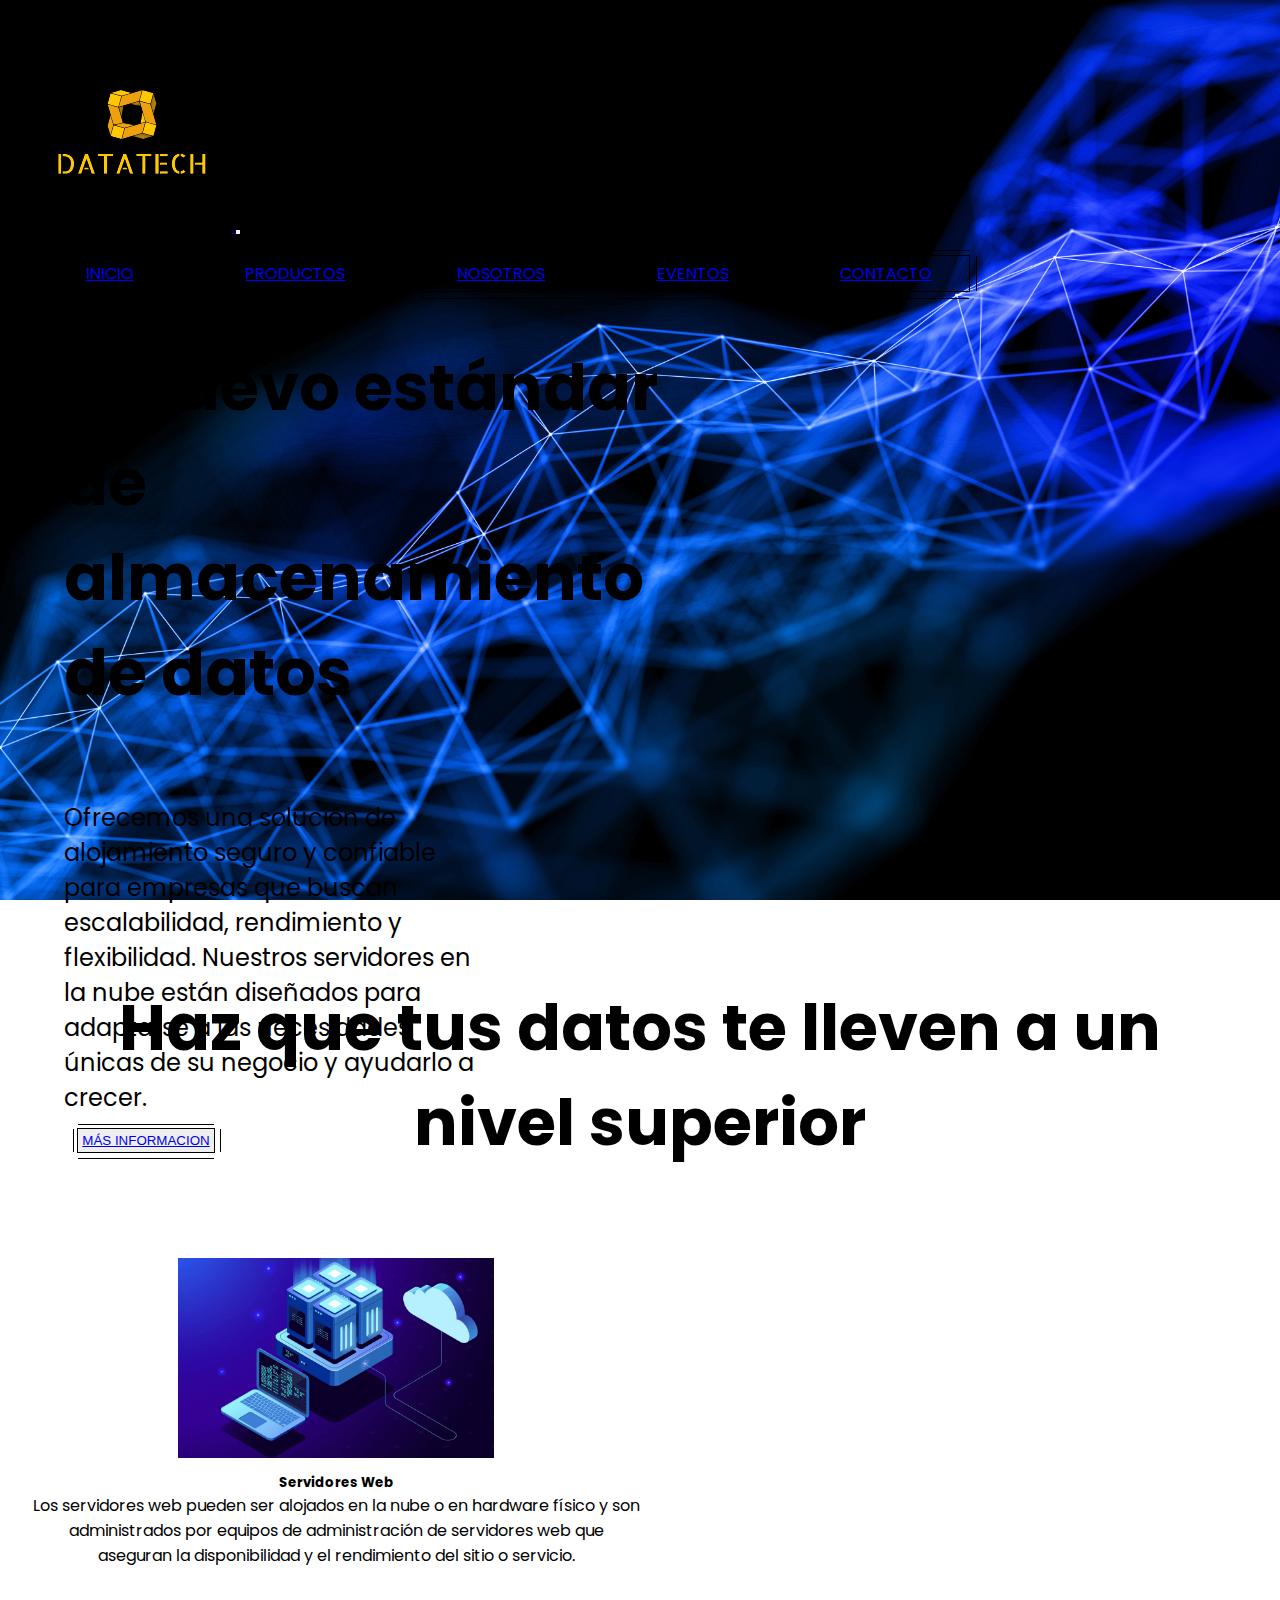
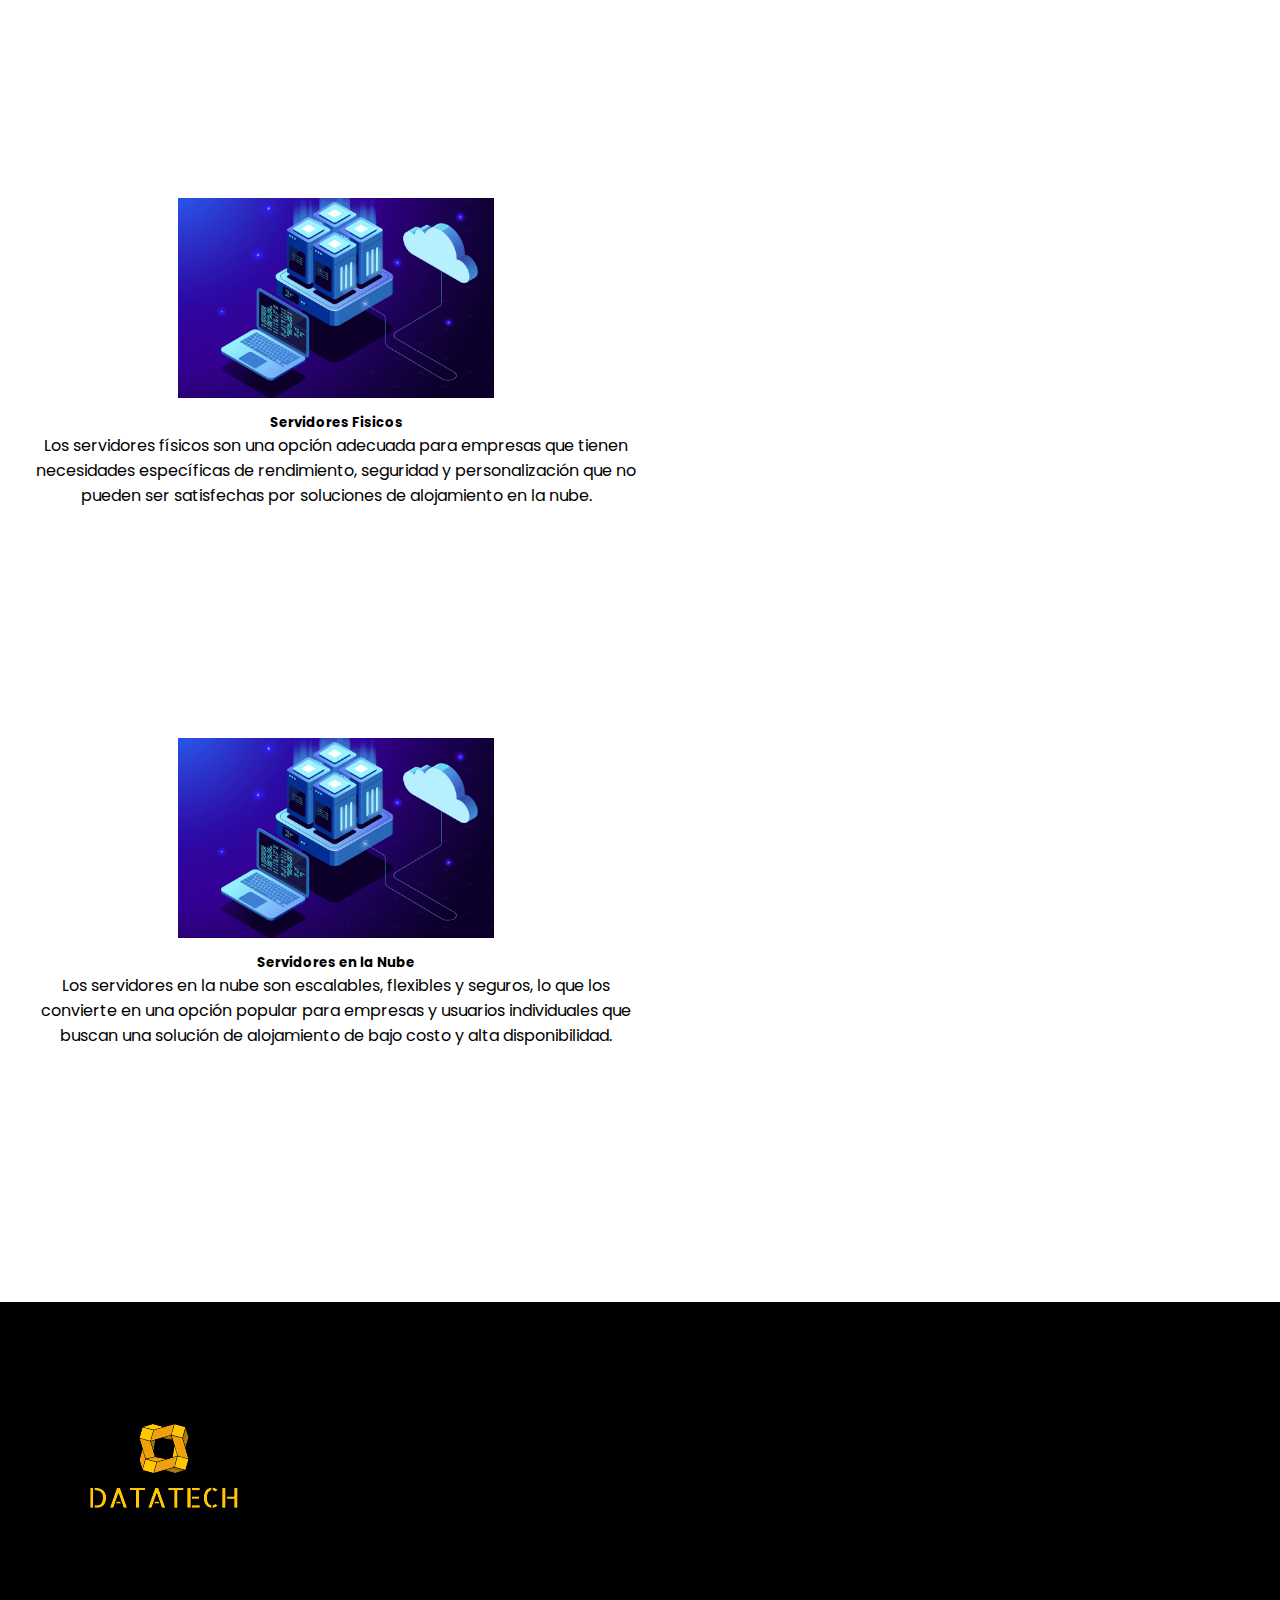
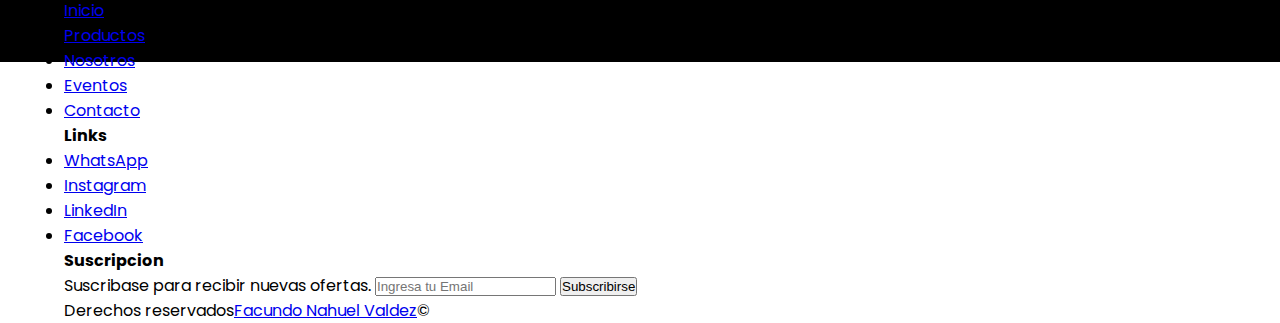
<file: index.html>
<!doctype html>
<html lang="es">
  <head>
    <!-- Required meta tags -->
    <meta charset="utf-8">
    <meta name="viewport" content="width=device-width, initial-scale=1">
    <!-- Fonts Google -->
    <link rel="preconnect" href="https://fonts.googleapis.com">
    <link rel="preconnect" href="https://fonts.gstatic.com" crossorigin>
    <link href="https://fonts.googleapis.com/css2?family=Poppins:wght@300&family=Roboto:wght@100&display=swap" rel="stylesheet">

    <!-- Bootstrap CSS -->
    <link href="https://cdn.jsdelivr.net/npm/bootstrap@5.0.2/dist/css/bootstrap.min.css" rel="stylesheet" integrity="sha384-EVSTQN3/azprG1Anm3QDgpJLIm9Nao0Yz1ztcQTwFspd3yD65VohhpuuCOmLASjC" crossorigin="anonymous">
    <link rel="stylesheet" href="https://cdn.jsdelivr.net/npm/bootstrap-icons@1.10.4/font/bootstrap-icons.css">
    <!-- Syle CSS -->
    <link rel="stylesheet" href="./css/style.css">
    <title>DATATECH</title>
  </head>
  <body>
    <header class="header">
      <nav class="navbar navbar-expand-lg navbar-light bg-transparent">
        <div class="container-fluid">
          <a class="navbar-brand" href="#">
            <img src="./assets/img/logo-removebg-preview.png" alt="LOGO">
          </a>
          <button class="navbar-toggler bg-white" type="button" data-bs-toggle="collapse" data-bs-target="#navbarNav" aria-controls="navbarNav" aria-expanded="false" aria-label="Toggle navigation">
            <span class="navbar-toggler-icon"></span>
          </button>
          <div class="container-fluid">
            <div class="collapse navbar-collapse smnavbar" id="navbarNav">
            <ul class="navbar-nav w-100 justify-content-end">
              <li class="nav-item button">
                <a class="nav-link text-white navItem" href="#">Inicio</a>
              </li>
              <li class="nav-item button">
                <a class="nav-link text-white navItem" href="./pages/productos.html">Productos</a>
              </li>
              <li class="nav-item button">
                <a class="nav-link text-white navItem" href="./pages/mas_informacion.html">Nosotros</a>
              </li>
              <li class="nav-item button">
                <a class="nav-link text-white navItem" href="./pages/eventos.html">Eventos</a>
              </li>
              <li class="nav-item button">
                <a class="nav-link text-white navItem" href="./pages/contacto.html">Contacto</a>
              </li>
            </ul>
          </div>
        </div>
      </nav>
      <section id="sectionHeader" class=" col-sm-12 ">
        <div class="tituloPrincipal">
          <h1 class="text-white">El nuevo estándar de almacenamiento de datos</h1>
          <p class="text-white">Ofrecemos una solución de alojamiento seguro y confiable para empresas que buscan escalabilidad, rendimiento y flexibilidad. Nuestros servidores en la nube están diseñados para adaptarse a las necesidades únicas de su negocio y ayudarlo a crecer.</p>
          <button type="button" class="btn btn-outline-light button"><a href="./pages/contacto.html">Más informacion</a></button>
        </div>
      </section>
    </header>
    <main>
      <section class="sectionCards">
        <div>
          <h1 class="text-white"><span>Haz que tus datos</span> te lleven a un nivel superior</h1>
        </div>
        <div class="container-fluid card-group">
          <div class="col-sm-12 col-md-6">
            <div class="card">
              <img src="./assets/img/Servidores-Cloudpng.png" class="card-img-top" alt="...">
              <div class="card-body">
                <h5 class="card-title">Servidores Web</h5>
                <p class="card-text">Los servidores web pueden ser alojados en la nube o en hardware físico y son administrados por equipos de administración de servidores web que aseguran la disponibilidad y el rendimiento del sitio o servicio.</p>
              </div>
            </div>
          </div>
          <div class="col-sm-12 col-md-6">
            <div class="card">
              <img src="./assets/img/Servidores-Cloudpng.png" class="card-img-top" alt="...">
              <div class="card-body">
                <h5 class="card-title">Servidores Fisicos</h5>
                <p class="card-text">Los servidores físicos son una opción adecuada para empresas que tienen necesidades específicas de rendimiento, seguridad y personalización que no pueden ser satisfechas por soluciones de alojamiento en la nube.</p>
              </div>
            </div>
          </div>
          <div class="col-sm-12 col-md-6">
            <div class="card">
              <img src="./assets/img/Servidores-Cloudpng.png" class="card-img-top" alt="...">
              <div class="card-body">
                <h5 class="card-title">Servidores en la Nube</h5>
                <p class="card-text">Los servidores en la nube son escalables, flexibles y seguros, lo que los convierte en una opción popular para empresas y usuarios individuales que buscan una solución de alojamiento de bajo costo y alta disponibilidad.</p>
              </div>
            </div>
          </div>
        </div>
      </section>
    </main>
    <footer id="sectionFooter">
        <div class="container">
          <div class="row">
            <div class="col-xl-3 col-lg-4 col-md-6">
              <div>
                <img src="./assets/img/logo-removebg-preview.png" alt="" class="logoFooter">
              </div>
            </div>
            <div class="col-xl-2 offset-xl-1 col-lg-2 col-md-6">
              <div class="">
                <h4 class="text-white">Secciones</h4>
                <ul class="list-unstyled">
                  <li>
                    <a href="#" class="text-decoration-none">Inicio</a>
                  </li>
                  <li>
                    <a href="./pages/productos.html" class="text-decoration-none">Productos</a>
                  </li>
                  <li>
                    <a href="./pages/mas_informacion.html" class="text-decoration-none">Nosotros</a>
                  </li>
                  <li>
                    <a href="./pages/eventos.html" class="text-decoration-none">Eventos</a>
                  </li>
                  <li>
                    <a href="./pages/contacto.html" class="text-decoration-none">Contacto</a>
                  </li>
                </ul>
              </div>
            </div>
            <div class="col-xl-3 col-lg-3 col-md-6">
              <div>
                <h4 class="text-white">Links</h4>
                <ul class="list-unstyled">
                  <li>
                    <a href="https://www.whatsapp.com/" class="text-decoration-none" target="_blank">WhatsApp</a>
                  </li>
                  <li>
                    <a href="https://www.instagram.com/" class="text-decoration-none" target="_blank">Instagram</a>
                  </li>
                  <li>
                    <a href="https://www.linkedin.com/" class="text-decoration-none" target="_blank">LinkedIn</a>
                  </li>
                  <li>
                    <a href="https://www.facebook.com/" class="text-decoration-none" target="_blank">Facebook</a>
                  </li>
                </ul>
              </div>
            </div>
            <div class="col-xl-3 col-lg-3 col-md-6">
              <div>
                <h4 class="text-white">Suscripcion</h4>
                <div>
                  <label for="Newsletter" class="form-label text-white">Suscribase para recibir nuevas ofertas.</label>
                  <input type="text" class="form-control" Placeholder="Ingresa tu Email">
                  <button class="btn btn-danger mt-3">Subscribirse</button>
                </div>
              </div>
            </div>
          </div>
          <div class="d-flex justify-content-center">
            <div class="copyright">
              <p class="text-white">Derechos reservados<a href="#" target="_blank">Facundo Nahuel Valdez</a>©</p>
            </div>
          </div>
        </div>
    </footer>
    <script src="https://cdn.jsdelivr.net/npm/bootstrap@5.0.2/dist/js/bootstrap.bundle.min.js" integrity="sha384-MrcW6ZMFYlzcLA8Nl+NtUVF0sA7MsXsP1UyJoMp4YLEuNSfAP+JcXn/tWtIaxVXM" crossorigin="anonymous"></script>
  </body>
</html>
</file>
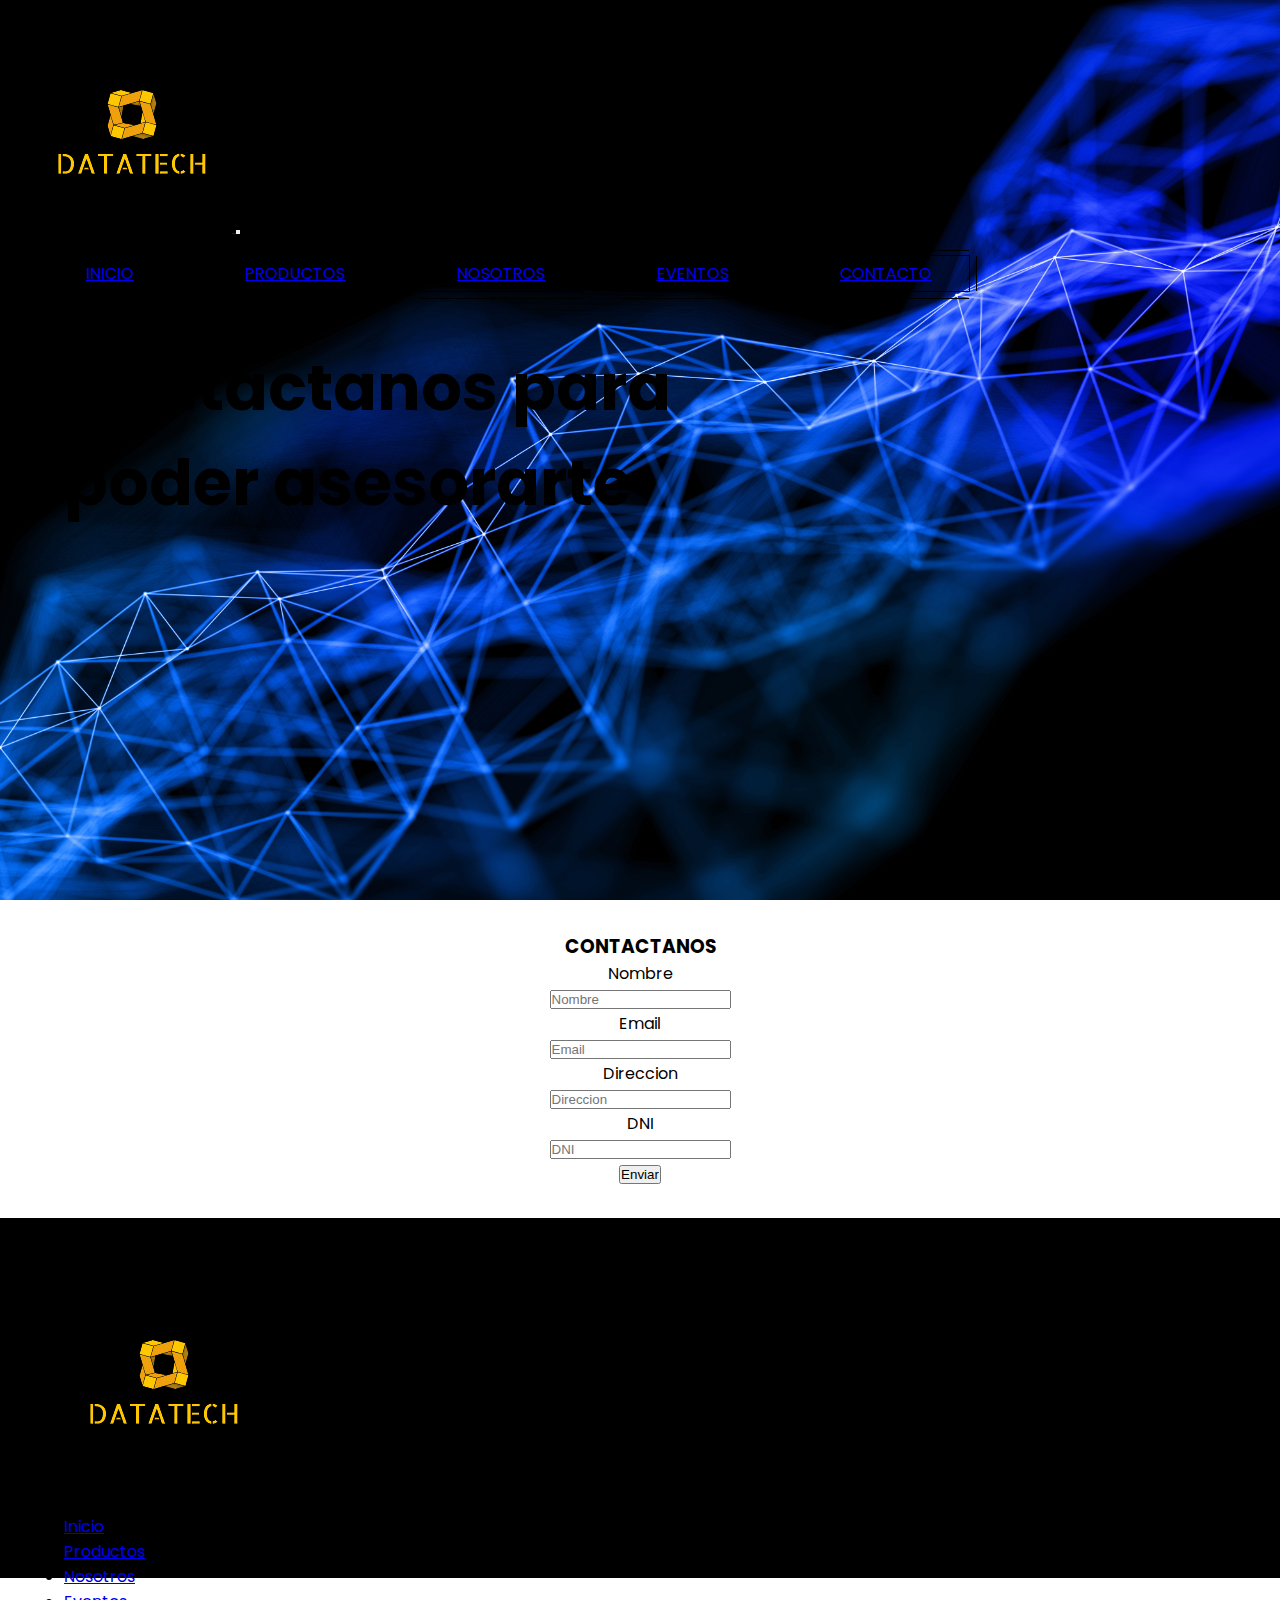
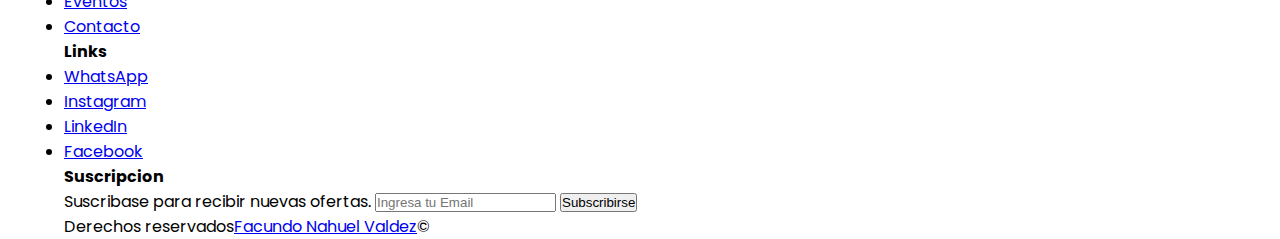
<file: pages/contacto.html>
<!doctype html>
<html lang="es">
  <head>
    <!-- Required meta tags -->
    <meta charset="utf-8">
    <meta name="viewport" content="width=device-width, initial-scale=1">
    <!-- Fonts Google -->
    <link rel="preconnect" href="https://fonts.googleapis.com">
    <link rel="preconnect" href="https://fonts.gstatic.com" crossorigin>
    <link href="https://fonts.googleapis.com/css2?family=Poppins:wght@300&family=Roboto:wght@100&display=swap" rel="stylesheet">

    <!-- Bootstrap CSS -->
    <link href="https://cdn.jsdelivr.net/npm/bootstrap@5.0.2/dist/css/bootstrap.min.css" rel="stylesheet" integrity="sha384-EVSTQN3/azprG1Anm3QDgpJLIm9Nao0Yz1ztcQTwFspd3yD65VohhpuuCOmLASjC" crossorigin="anonymous">
    <link rel="stylesheet" href="https://cdn.jsdelivr.net/npm/bootstrap-icons@1.10.4/font/bootstrap-icons.css">
    <!-- Syle CSS -->
    <link rel="stylesheet" href="../css/style.css">
    <title>DATATECH</title>
  </head>
  <body>
    <header class="header">
      <nav class="navbar navbar-expand-lg navbar-light bg-transparent">
        <div class="container-fluid">
          <a class="navbar-brand" href="../index.html">
            <img src="../assets/img/logo-removebg-preview.png" alt="LOGO">
          </a>
          <button class="navbar-toggler bg-white" type="button" data-bs-toggle="collapse" data-bs-target="#navbarNav" aria-controls="navbarNav" aria-expanded="false" aria-label="Toggle navigation">
            <span class="navbar-toggler-icon"></span>
          </button>
          <div class="container-fluid">
            <div class="collapse navbar-collapse smnavbar" id="navbarNav">
            <ul class="navbar-nav w-100 justify-content-end">
              <li class="nav-item button">
                <a class="nav-link text-white navItem" href="../index.html">Inicio</a>
              </li>
              <li class="nav-item button">
                <a class="nav-link text-white navItem" href="./productos.html">Productos</a>
              </li>
              <li class="nav-item button">
                <a class="nav-link text-white navItem" href="./mas_informacion.html">Nosotros</a>
              </li>
              <li class="nav-item button">
                <a class="nav-link text-white navItem" href="./eventos.html">Eventos</a>
              </li>
              <li class="nav-item button">
                <a class="nav-link text-white navItem" href="#">Contacto</a>
              </li>
            </ul>
          </div>
        </div>
      </nav>
      <section id="sectionHeader" class=" col-sm-12 ">
        <div class="tituloPrincipal">
          <h1 class="text-white">Contactanos para poder asesorarte</h1>
        </div>
      </section>
    </header>
    <main>
      <section id="contact-form" class="bgForm">
          <div class="row sectionCards">
            <div class="col-sm-12 col-md-12 col-lg-8 offset-lg-2">
              <div class="form-area mt-5 p-lg-4 p-3">
                <form>
                  <div class="row">
                    <div class="col-sm-12 text-center text-info mb-3 text-white">
                      <h3>CONTACTANOS</h3>
                    </div>
                  </div>
                  <dl class="row">
                    <dt class="col-sm-4 text-info text-white">Nombre</dt>
                    <dd class="col-sm-8"><input type="text" class="form-control" placeholder="Nombre"></dd>
                    <dt class="col-sm-4 text-info text-white">Email</dt>
                    <dd class="col-sm-8">
                      <input type="Email" class="form-control text-info" placeholder="Email">
                    </dd>
                    <dt class="col-sm-4 text-info text-white">Direccion</dt>
                    <dd class="col-sm-8"><input type="text" class="form-control" placeholder="Direccion"></dd>
                    <dt class="col-sm-4 text-truncate text-info text-white">DNI</dt>
                    <dd class="col-sm-8"><input type="text" class="form-control" placeholder="DNI"></dd>
                  </dl>
                  <div class="row">
                    <div class="col-sm-12">
                      <input type="submit" class="form-control bg-info text-light" value="Enviar" >
                    </div>
                  </div>
                </form>
              </div>
            </div>
          </div>
        </div>
      </section>
    </main>
    <footer id="sectionFooter">
        <div class="container">
          <div class="row">
            <div class="col-xl-3 col-lg-4 col-md-6">
              <div>
                <img src="../assets/img/logo-removebg-preview.png" alt="" class="logoFooter">
              </div>
            </div>
            <div class="col-xl-2 offset-xl-1 col-lg-2 col-md-6">
              <div class="">
                <h4 class="text-white">Secciones</h4>
                <ul class="list-unstyled">
                  <li>
                    <a href="../index.html" class="text-decoration-none">Inicio</a>
                  </li>
                  <li>
                    <a href="./productos.html" class="text-decoration-none">Productos</a>
                  </li>
                  <li>
                    <a href="./mas_informacion.html" class="text-decoration-none">Nosotros</a>
                  </li>
                  <li>
                    <a href="./eventos.html" class="text-decoration-none">Eventos</a>
                  </li>
                  <li>
                    <a href="#" class="text-decoration-none">Contacto</a>
                  </li>
                </ul>
              </div>
            </div>
            <div class="col-xl-3 col-lg-3 col-md-6">
              <div>
                <h4 class="text-white">Links</h4>
                <ul class="list-unstyled">
                  <li>
                    <a href="https://www.whatsapp.com/" class="text-decoration-none" target="_blank">WhatsApp</a>
                  </li>
                  <li>
                    <a href="https://www.instagram.com/" class="text-decoration-none" target="_blank">Instagram</a>
                  </li>
                  <li>
                    <a href="https://www.linkedin.com/" class="text-decoration-none" target="_blank">LinkedIn</a>
                  </li>
                  <li>
                    <a href="https://www.facebook.com/" class="text-decoration-none" target="_blank">Facebook</a>
                  </li>
                </ul>
              </div>
            </div>
            <div class="col-xl-3 col-lg-3 col-md-6">
              <div>
                <h4 class="text-white">Suscripcion</h4>
                <div>
                  <label for="Newsletter" class="form-label text-white">Suscribase para recibir nuevas ofertas.</label>
                  <input type="text" class="form-control" Placeholder="Ingresa tu Email">
                  <button class="btn btn-danger mt-3">Subscribirse</button>
                </div>
              </div>
            </div>
          </div>
          <div class="d-flex justify-content-center">
            <div class="copyright">
              <p class="text-white">Derechos reservados<a href="#" target="_blank">Facundo Nahuel Valdez</a>©</p>
            </div>
          </div>
        </div>
    </footer>
    <script src="https://cdn.jsdelivr.net/npm/bootstrap@5.0.2/dist/js/bootstrap.bundle.min.js" integrity="sha384-MrcW6ZMFYlzcLA8Nl+NtUVF0sA7MsXsP1UyJoMp4YLEuNSfAP+JcXn/tWtIaxVXM" crossorigin="anonymous"></script>
  </body>
</html>
</file>
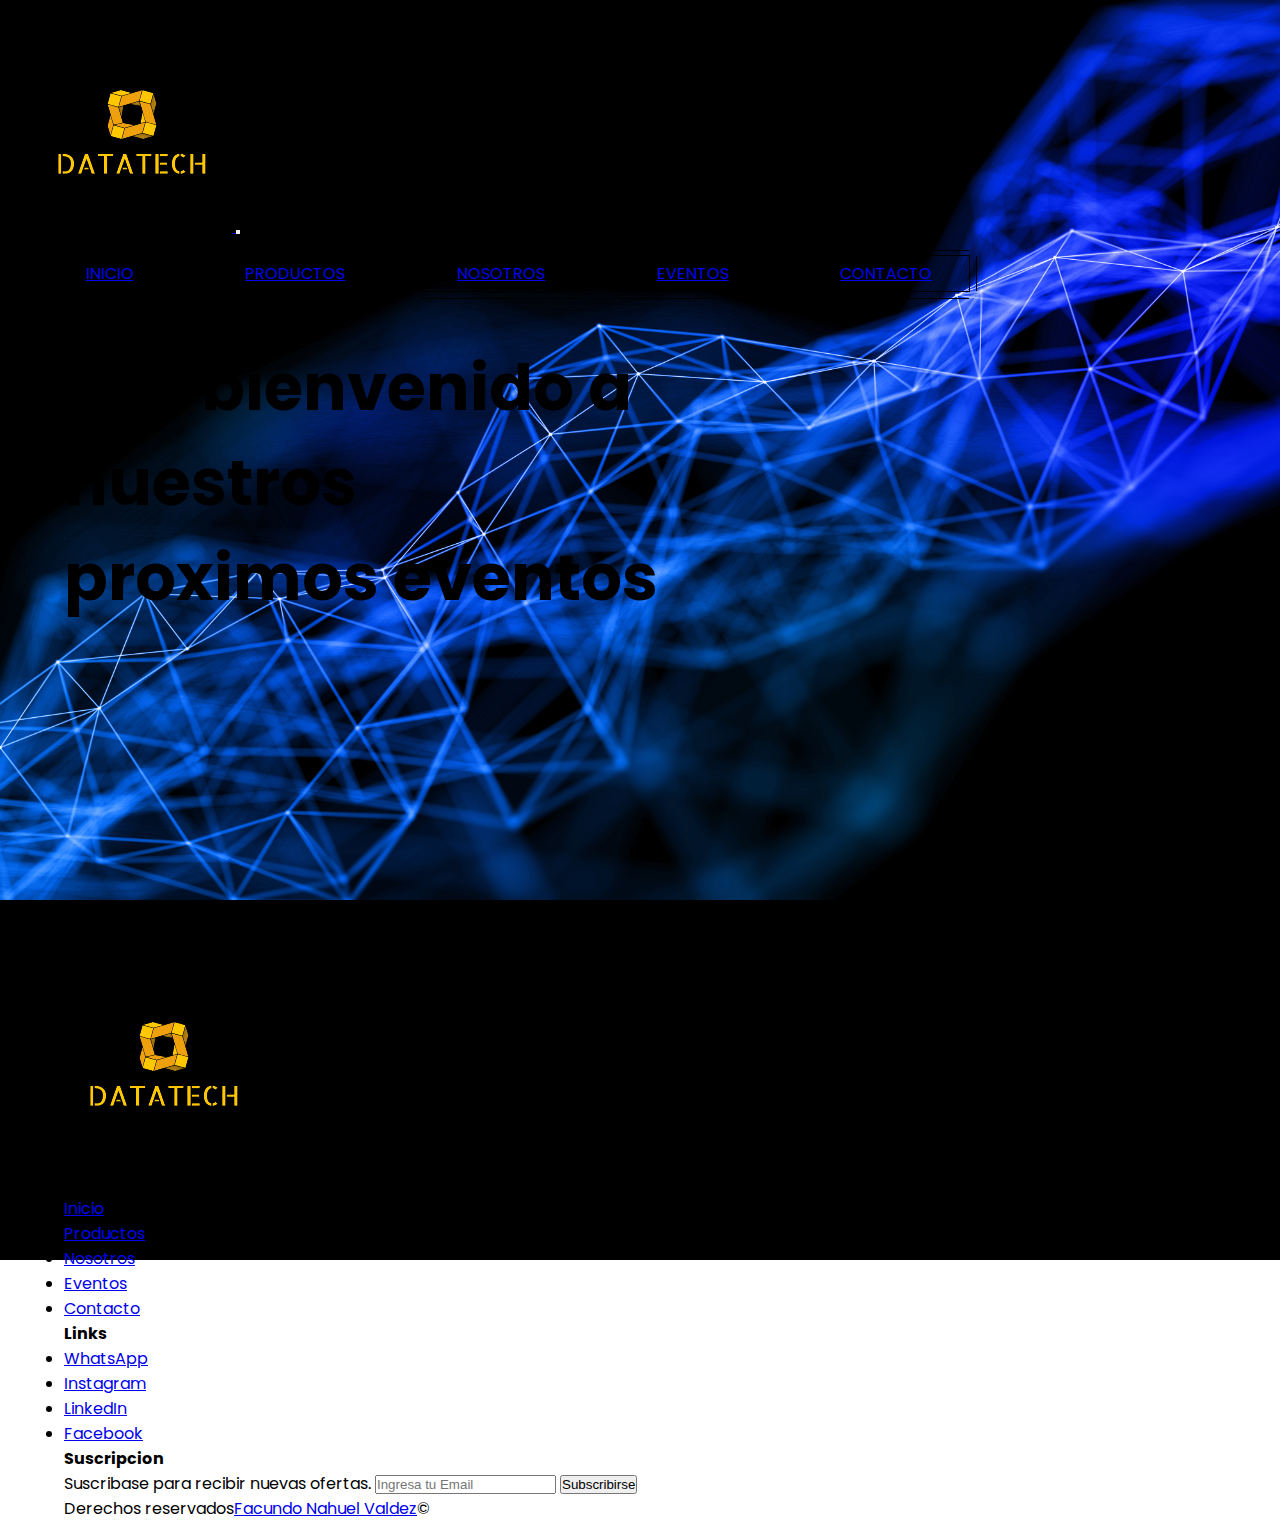
<file: pages/eventos.html>
<!doctype html>
<html lang="es">
  <head>
    <!-- Required meta tags -->
    <meta charset="utf-8">
    <meta name="viewport" content="width=device-width, initial-scale=1">
    <!-- Fonts Google -->
    <link rel="preconnect" href="https://fonts.googleapis.com">
    <link rel="preconnect" href="https://fonts.gstatic.com" crossorigin>
    <link href="https://fonts.googleapis.com/css2?family=Poppins:wght@300&family=Roboto:wght@100&display=swap" rel="stylesheet">

    <!-- Bootstrap CSS -->
    <link href="https://cdn.jsdelivr.net/npm/bootstrap@5.0.2/dist/css/bootstrap.min.css" rel="stylesheet" integrity="sha384-EVSTQN3/azprG1Anm3QDgpJLIm9Nao0Yz1ztcQTwFspd3yD65VohhpuuCOmLASjC" crossorigin="anonymous">
    <link rel="stylesheet" href="https://cdn.jsdelivr.net/npm/bootstrap-icons@1.10.4/font/bootstrap-icons.css">
    <!-- Syle CSS -->
    <link rel="stylesheet" href="../css/style.css">
    <title>DATATECH</title>
  </head>
  <body>
    <header class="header">
      <nav class="navbar navbar-expand-lg navbar-light bg-transparent">
        <div class="container-fluid">
          <a class="navbar-brand" href="../index.html">
            <img src="../assets/img/logo-removebg-preview.png" alt="LOGO">
          </a>
          <button class="navbar-toggler bg-white" type="button" data-bs-toggle="collapse" data-bs-target="#navbarNav" aria-controls="navbarNav" aria-expanded="false" aria-label="Toggle navigation">
            <span class="navbar-toggler-icon"></span>
          </button>
          <div class="container-fluid">
            <div class="collapse navbar-collapse smnavbar" id="navbarNav">
            <ul class="navbar-nav w-100 justify-content-end">
              <li class="nav-item button">
                <a class="nav-link text-white navItem" href="../index.html">Inicio</a>
              </li>
              <li class="nav-item button">
                <a class="nav-link text-white navItem" href="./productos.html">Productos</a>
              </li>
              <li class="nav-item button">
                <a class="nav-link text-white navItem" href="./mas_informacion.html">Nosotros</a>
              </li>
              <li class="nav-item button">
                <a class="nav-link text-white navItem" href="#">Eventos</a>
              </li>
              <li class="nav-item button">
                <a class="nav-link text-white navItem" href="./contacto.html">Contacto</a>
              </li>
            </ul>
          </div>
        </div>
      </nav>
      <section id="sectionHeader" class=" col-sm-12 ">
        <div class="tituloPrincipal">
          <h1 class="text-white">Sea bienvenido a nuestros proximos eventos</h1>
        </div>
      </section>
    </header>
    <main>
    </main>
    <footer id="sectionFooter">
        <div class="container">
          <div class="row">
            <div class="col-xl-3 col-lg-4 col-md-6">
              <div>
                <img src="../assets/img/logo-removebg-preview.png" alt="" class="logoFooter">
              </div>
            </div>
            <div class="col-xl-2 offset-xl-1 col-lg-2 col-md-6">
              <div class="">
                <h4 class="text-white">Secciones</h4>
                <ul class="list-unstyled">
                  <li>
                    <a href="../index.html" class="text-decoration-none">Inicio</a>
                  </li>
                  <li>
                    <a href="./productos.html" class="text-decoration-none">Productos</a>
                  </li>
                  <li>
                    <a href="./eventos.html" class="text-decoration-none">Nosotros</a>
                  </li>
                  <li>
                    <a href="#" class="text-decoration-none">Eventos</a>
                  </li>
                  <li>
                    <a href="./contacto.html" class="text-decoration-none">Contacto</a>
                  </li>
                </ul>
              </div>
            </div>
            <div class="col-xl-3 col-lg-3 col-md-6">
              <div>
                <h4 class="text-white">Links</h4>
                <ul class="list-unstyled">
                  <li>
                    <a href="https://www.whatsapp.com/" class="text-decoration-none" target="_blank">WhatsApp</a>
                  </li>
                  <li>
                    <a href="https://www.instagram.com/" class="text-decoration-none" target="_blank">Instagram</a>
                  </li>
                  <li>
                    <a href="https://www.linkedin.com/" class="text-decoration-none" target="_blank">LinkedIn</a>
                  </li>
                  <li>
                    <a href="https://www.facebook.com/" class="text-decoration-none" target="_blank">Facebook</a>
                  </li>
                </ul>
              </div>
            </div>
            <div class="col-xl-3 col-lg-3 col-md-6">
              <div>
                <h4 class="text-white">Suscripcion</h4>
                <div>
                  <label for="Newsletter" class="form-label text-white">Suscribase para recibir nuevas ofertas.</label>
                  <input type="text" class="form-control" Placeholder="Ingresa tu Email">
                  <button class="btn btn-danger mt-3">Subscribirse</button>
                </div>
              </div>
            </div>
          </div>
          <div class="d-flex justify-content-center">
            <div class="copyright">
              <p class="text-white">Derechos reservados<a href="#" target="_blank">Facundo Nahuel Valdez</a>©</p>
            </div>
          </div>
        </div>
    </footer>
    <script src="https://cdn.jsdelivr.net/npm/bootstrap@5.0.2/dist/js/bootstrap.bundle.min.js" integrity="sha384-MrcW6ZMFYlzcLA8Nl+NtUVF0sA7MsXsP1UyJoMp4YLEuNSfAP+JcXn/tWtIaxVXM" crossorigin="anonymous"></script>
  </body>
</html>
</file>
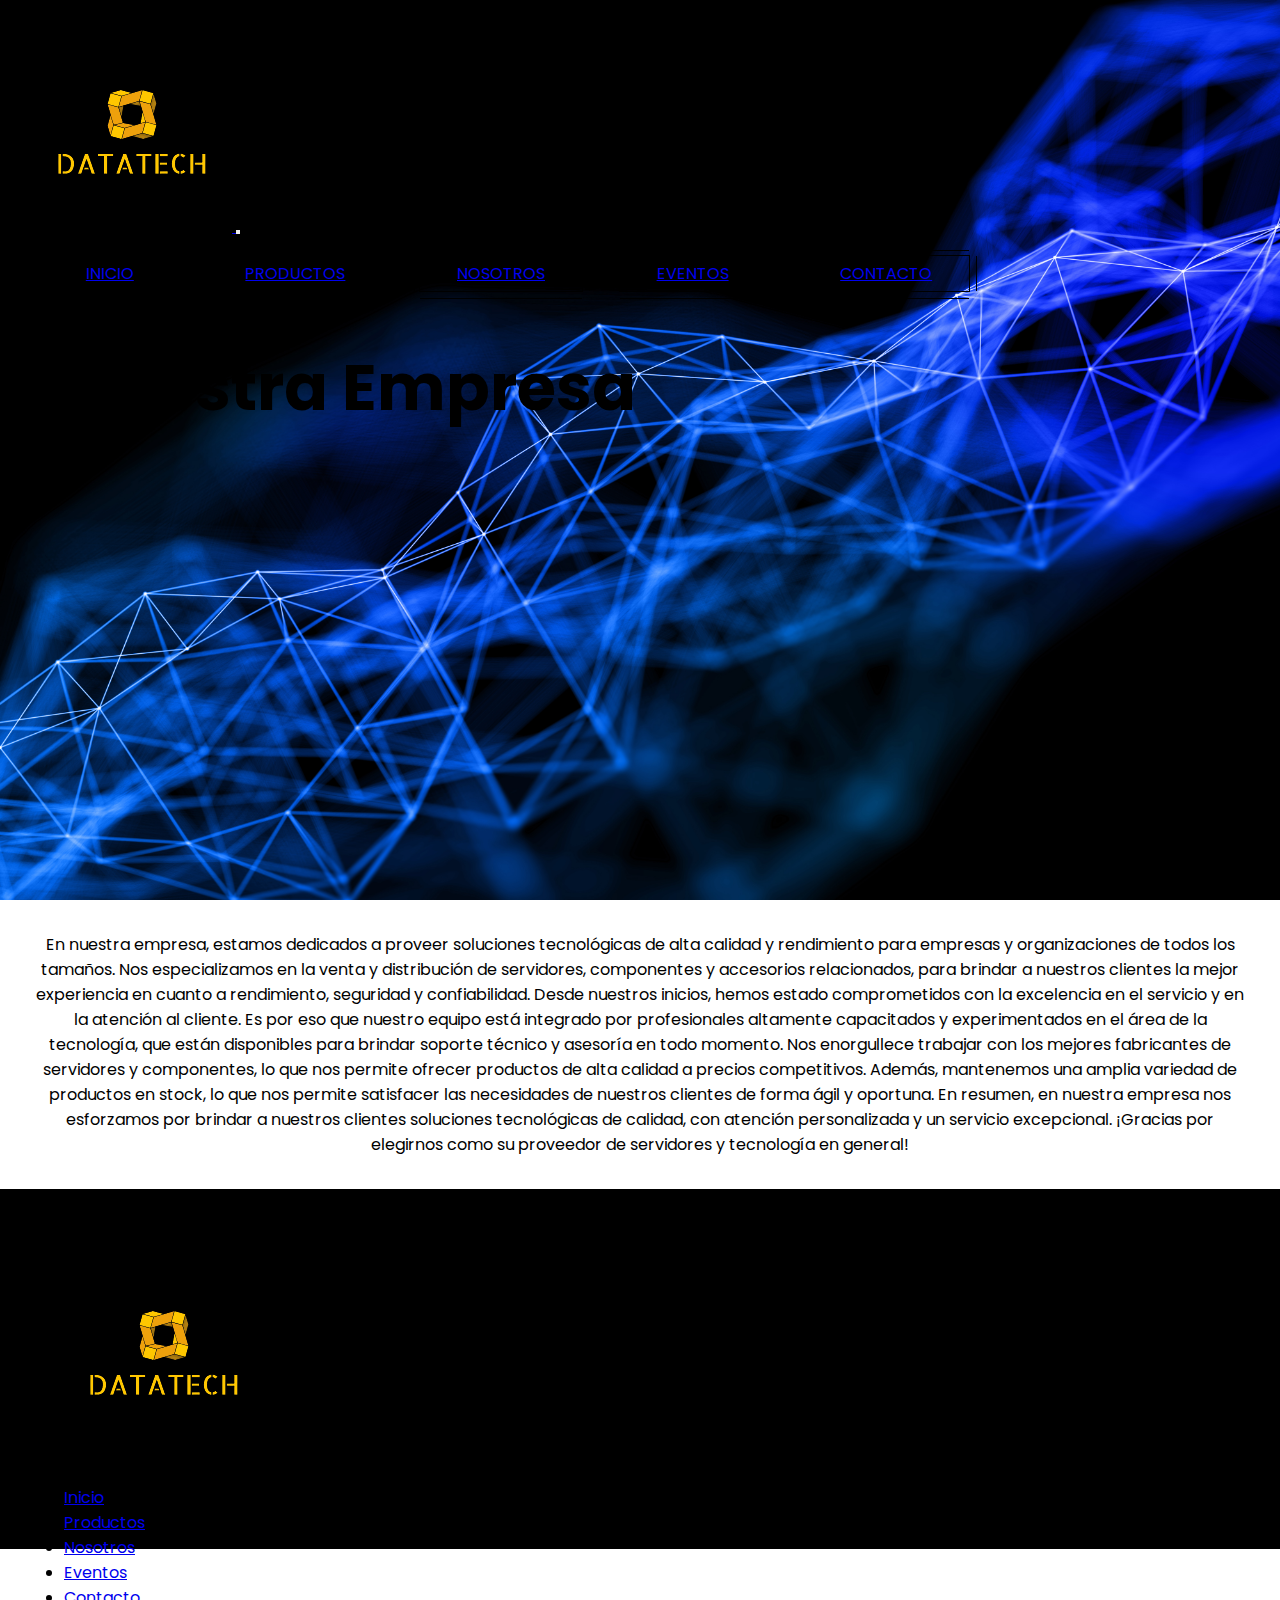
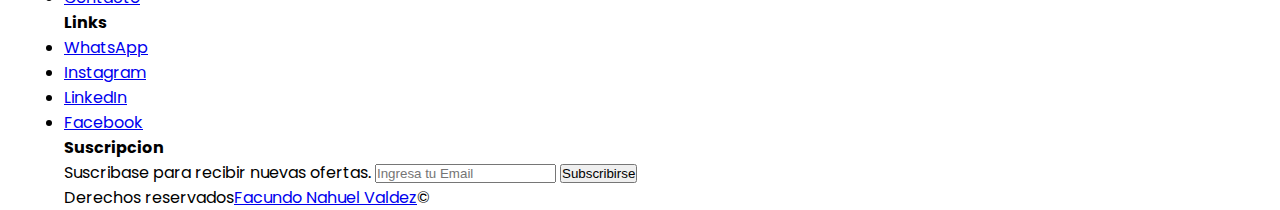
<file: pages/mas_informacion.html>
<!doctype html>
<html lang="es">
  <head>
    <!-- Required meta tags -->
    <meta charset="utf-8">
    <meta name="viewport" content="width=device-width, initial-scale=1">
    <!-- Fonts Google -->
    <link rel="preconnect" href="https://fonts.googleapis.com">
    <link rel="preconnect" href="https://fonts.gstatic.com" crossorigin>
    <link href="https://fonts.googleapis.com/css2?family=Poppins:wght@300&family=Roboto:wght@100&display=swap" rel="stylesheet">

    <!-- Bootstrap CSS -->
    <link href="https://cdn.jsdelivr.net/npm/bootstrap@5.0.2/dist/css/bootstrap.min.css" rel="stylesheet" integrity="sha384-EVSTQN3/azprG1Anm3QDgpJLIm9Nao0Yz1ztcQTwFspd3yD65VohhpuuCOmLASjC" crossorigin="anonymous">
    <link rel="stylesheet" href="https://cdn.jsdelivr.net/npm/bootstrap-icons@1.10.4/font/bootstrap-icons.css">
    <!-- Syle CSS -->
    <link rel="stylesheet" href="../css/style.css">
    <title>DATATECH</title>
  </head>
  <body>
    <header class="header">
      <nav class="navbar navbar-expand-lg navbar-light bg-transparent">
        <div class="container-fluid">
          <a class="navbar-brand" href="../index.html">
            <img src="../assets/img/logo-removebg-preview.png" alt="LOGO">
          </a>
          <button class="navbar-toggler bg-white" type="button" data-bs-toggle="collapse" data-bs-target="#navbarNav" aria-controls="navbarNav" aria-expanded="false" aria-label="Toggle navigation">
            <span class="navbar-toggler-icon"></span>
          </button>
          <div class="container-fluid">
            <div class="collapse navbar-collapse smnavbar" id="navbarNav">
            <ul class="navbar-nav w-100 justify-content-end">
              <li class="nav-item button">
                <a class="nav-link text-white navItem" href="../index.html">Inicio</a>
              </li>
              <li class="nav-item button">
                <a class="nav-link text-white navItem" href="./productos.html">Productos</a>
              </li>
              <li class="nav-item button">
                <a class="nav-link text-white navItem" href="#">Nosotros</a>
              </li>
              <li class="nav-item button">
                <a class="nav-link text-white navItem" href="./eventos.html">Eventos</a>
              </li>
              <li class="nav-item button">
                <a class="nav-link text-white navItem" href="./contacto.html">Contacto</a>
              </li>
            </ul>
          </div>
        </div>
      </nav>
      <section id="sectionHeader" class=" col-sm-12 ">
        <div class="tituloPrincipal">
          <h1 class="text-white">Nuestra Empresa</h1>
        </div>
      </section>
    </header>
    <main>
      <section class="sectionCards">
        <p class="text-white">En nuestra empresa, estamos dedicados a proveer soluciones tecnológicas de alta calidad y rendimiento para empresas y organizaciones de todos los tamaños. Nos especializamos en la venta y distribución de servidores, componentes y accesorios relacionados, para brindar a nuestros clientes la mejor experiencia en cuanto a rendimiento, seguridad y confiabilidad.
          Desde nuestros inicios, hemos estado comprometidos con la excelencia en el servicio y en la atención al cliente. Es por eso que nuestro equipo está integrado por profesionales altamente capacitados y experimentados en el área de la tecnología, que están disponibles para brindar soporte técnico y asesoría en todo momento.
          Nos enorgullece trabajar con los mejores fabricantes de servidores y componentes, lo que nos permite ofrecer productos de alta calidad a precios competitivos. Además, mantenemos una amplia variedad de productos en stock, lo que nos permite satisfacer las necesidades de nuestros clientes de forma ágil y oportuna.
          En resumen, en nuestra empresa nos esforzamos por brindar a nuestros clientes soluciones tecnológicas de calidad, con atención personalizada y un servicio excepcional. ¡Gracias por elegirnos como su proveedor de servidores y tecnología en general!</p>
      </section>
    </main>
    <footer id="sectionFooter">
        <div class="container">
          <div class="row">
            <div class="col-xl-3 col-lg-4 col-md-6">
              <div>
                <img src="../assets/img/logo-removebg-preview.png" alt="" class="logoFooter">
              </div>
            </div>
            <div class="col-xl-2 offset-xl-1 col-lg-2 col-md-6">
              <div class="">
                <h4 class="text-white">Secciones</h4>
                <ul class="list-unstyled">
                  <li>
                    <a href="../index.html" class="text-decoration-none">Inicio</a>
                  </li>
                  <li>
                    <a href="./productos.html" class="text-decoration-none">Productos</a>
                  </li>
                  <li>
                    <a href="#" class="text-decoration-none">Nosotros</a>
                  </li>
                  <li>
                    <a href="./eventos.html" class="text-decoration-none">Eventos</a>
                  </li>
                  <li>
                    <a href="./contacto.html" class="text-decoration-none">Contacto</a>
                  </li>
                </ul>
              </div>
            </div>
            <div class="col-xl-3 col-lg-3 col-md-6">
              <div>
                <h4 class="text-white">Links</h4>
                <ul class="list-unstyled">
                  <li>
                    <a href="https://www.whatsapp.com/" class="text-decoration-none" target="_blank">WhatsApp</a>
                  </li>
                  <li>
                    <a href="https://www.instagram.com/" class="text-decoration-none" target="_blank">Instagram</a>
                  </li>
                  <li>
                    <a href="https://www.linkedin.com/" class="text-decoration-none" target="_blank">LinkedIn</a>
                  </li>
                  <li>
                    <a href="https://www.facebook.com/" class="text-decoration-none" target="_blank">Facebook</a>
                  </li>
                </ul>
              </div>
            </div>
            <div class="col-xl-3 col-lg-3 col-md-6">
              <div>
                <h4 class="text-white">Suscripcion</h4>
                <div>
                  <label for="Newsletter" class="form-label text-white">Suscribase para recibir nuevas ofertas.</label>
                  <input type="text" class="form-control" Placeholder="Ingresa tu Email">
                  <button class="btn btn-danger mt-3">Subscribirse</button>
                </div>
              </div>
            </div>
          </div>
          <div class="d-flex justify-content-center">
            <div class="copyright">
              <p class="text-white">Derechos reservados<a href="#" target="_blank">Facundo Nahuel Valdez</a>©</p>
            </div>
          </div>
        </div>
    </footer>
    <script src="https://cdn.jsdelivr.net/npm/bootstrap@5.0.2/dist/js/bootstrap.bundle.min.js" integrity="sha384-MrcW6ZMFYlzcLA8Nl+NtUVF0sA7MsXsP1UyJoMp4YLEuNSfAP+JcXn/tWtIaxVXM" crossorigin="anonymous"></script>
  </body>
</html>
</file>
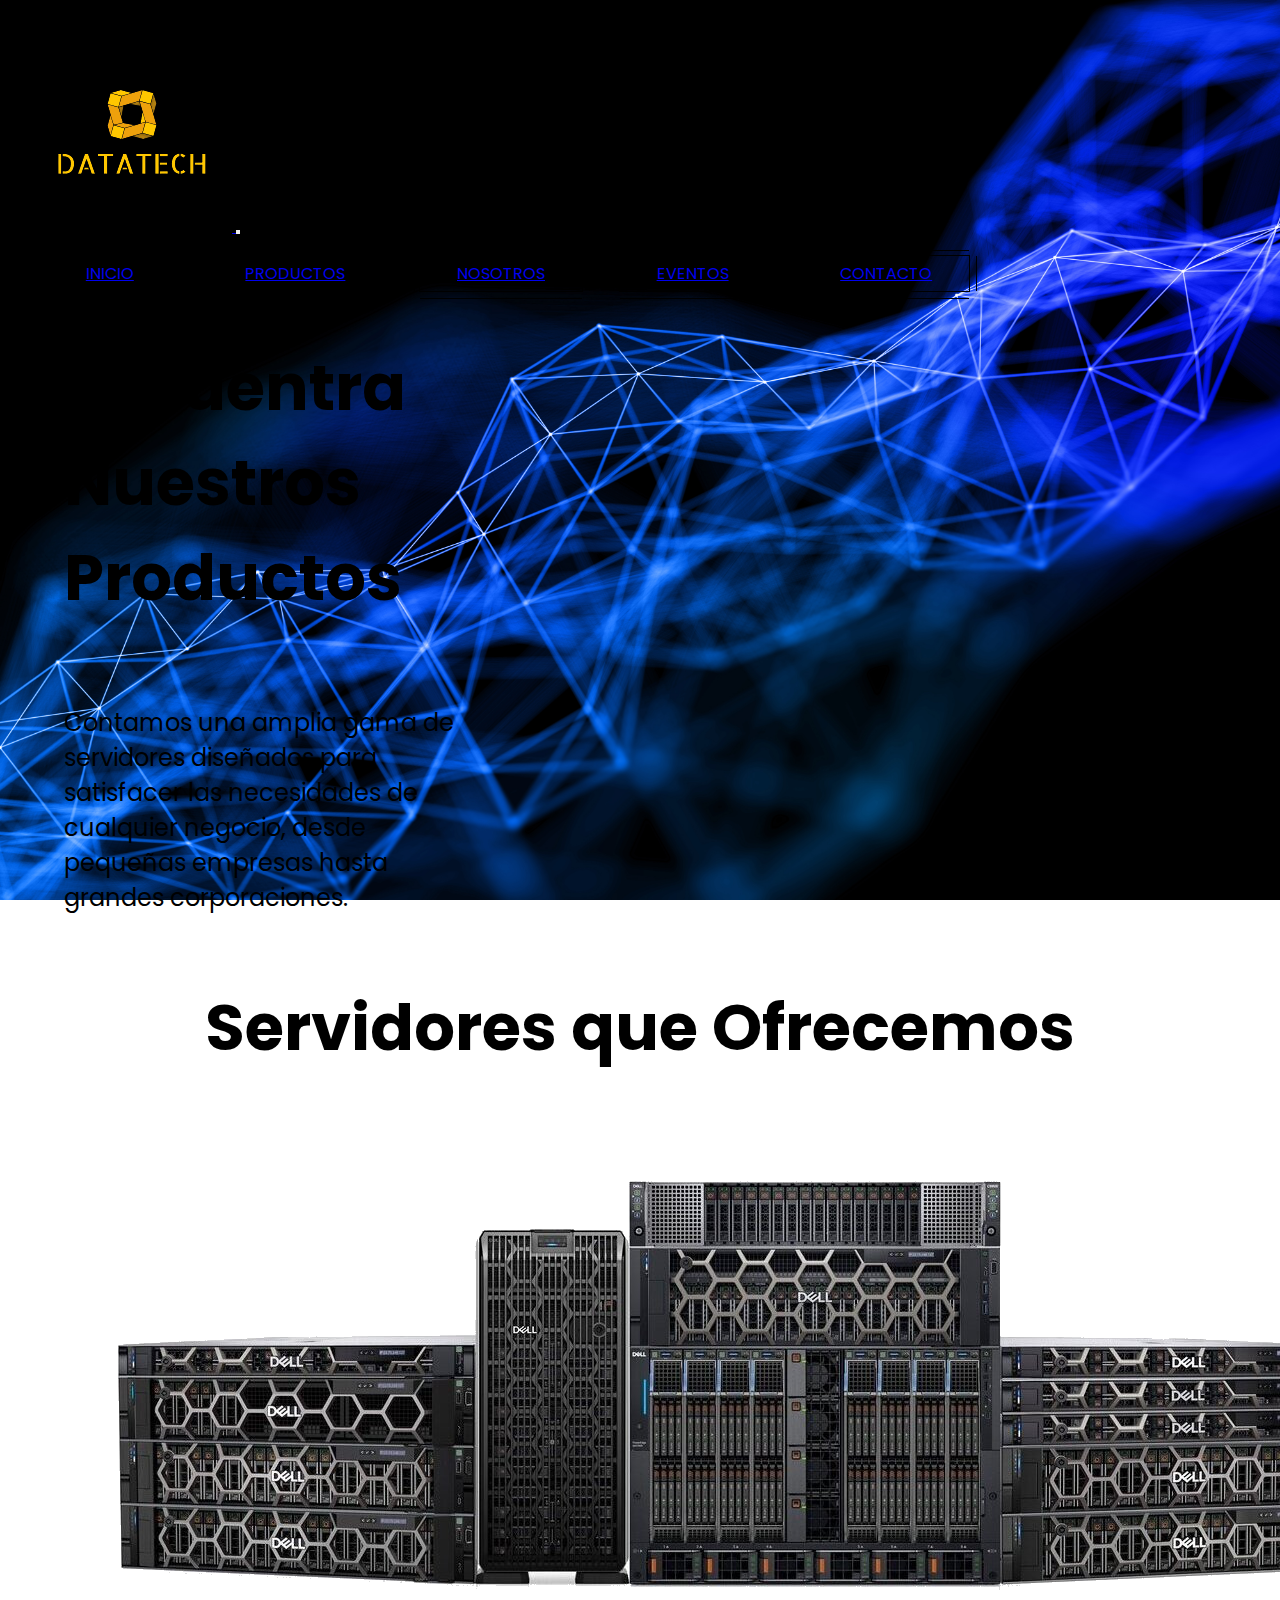
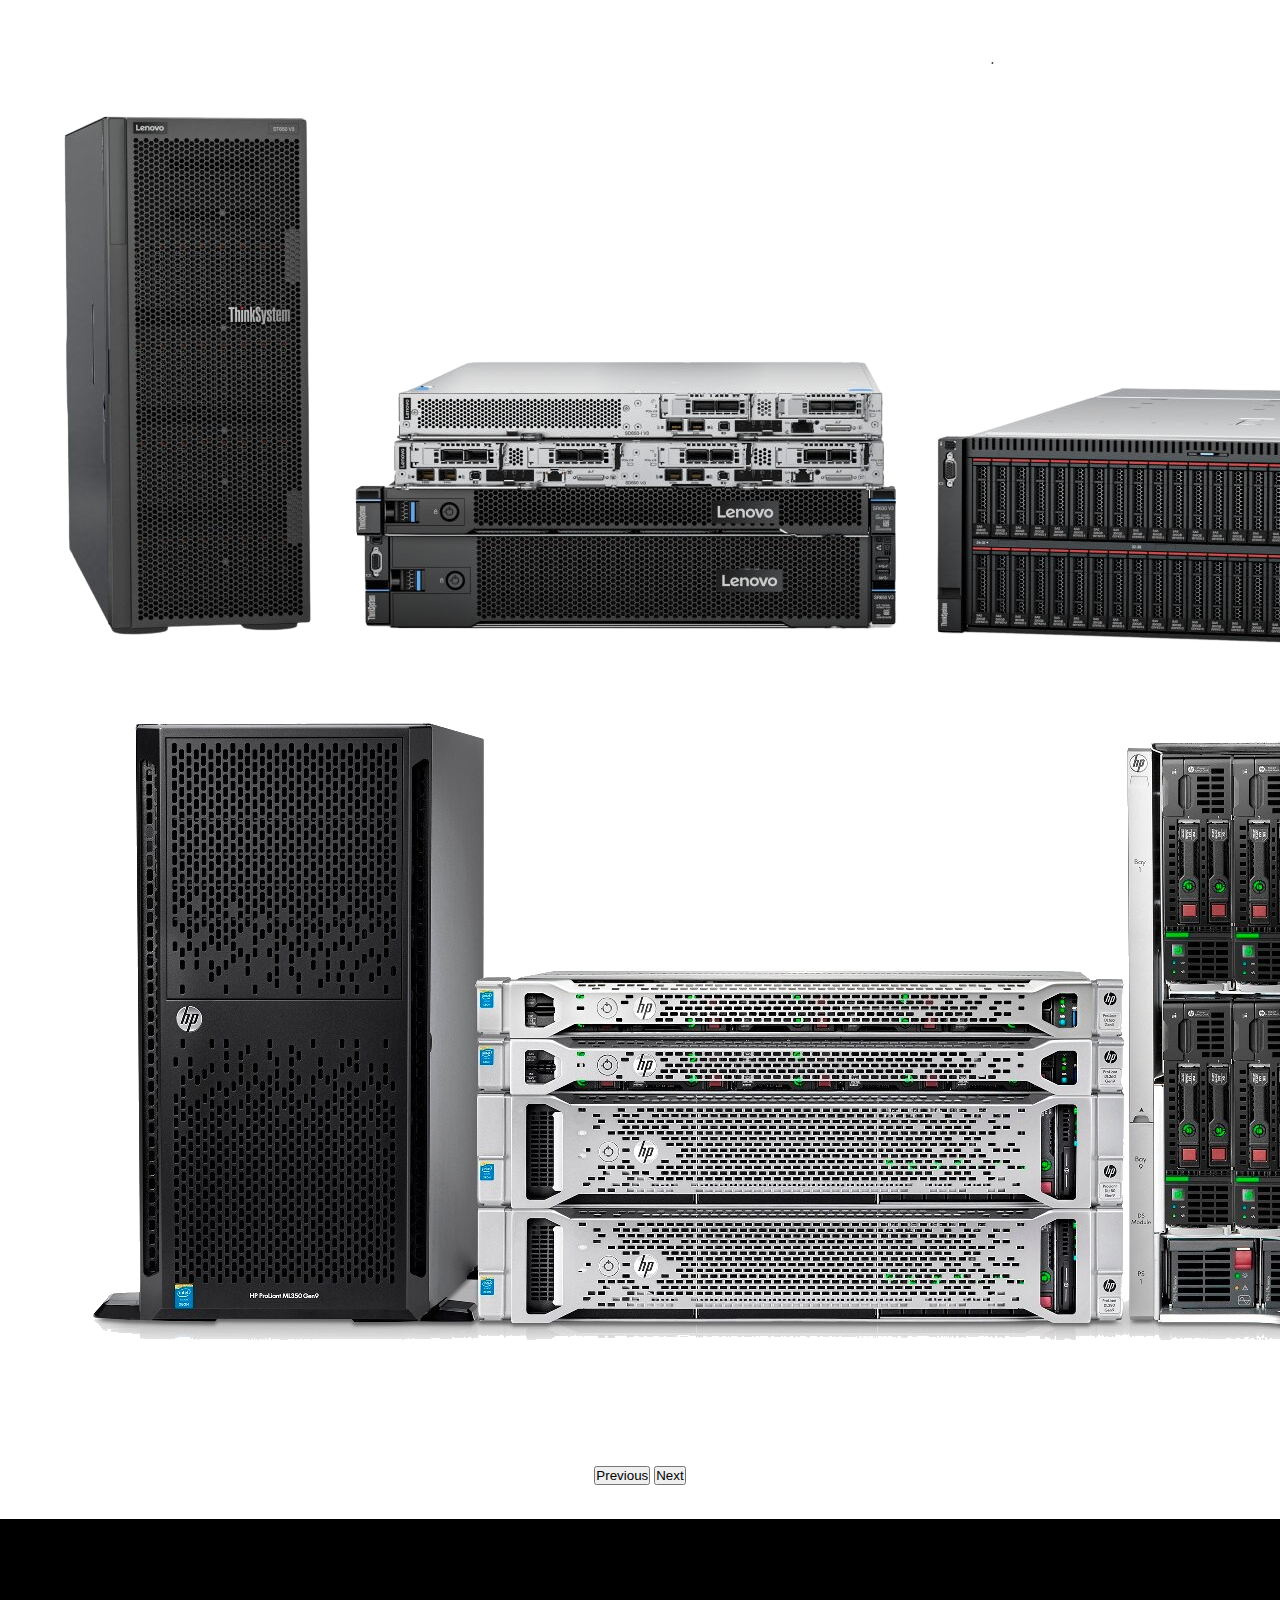
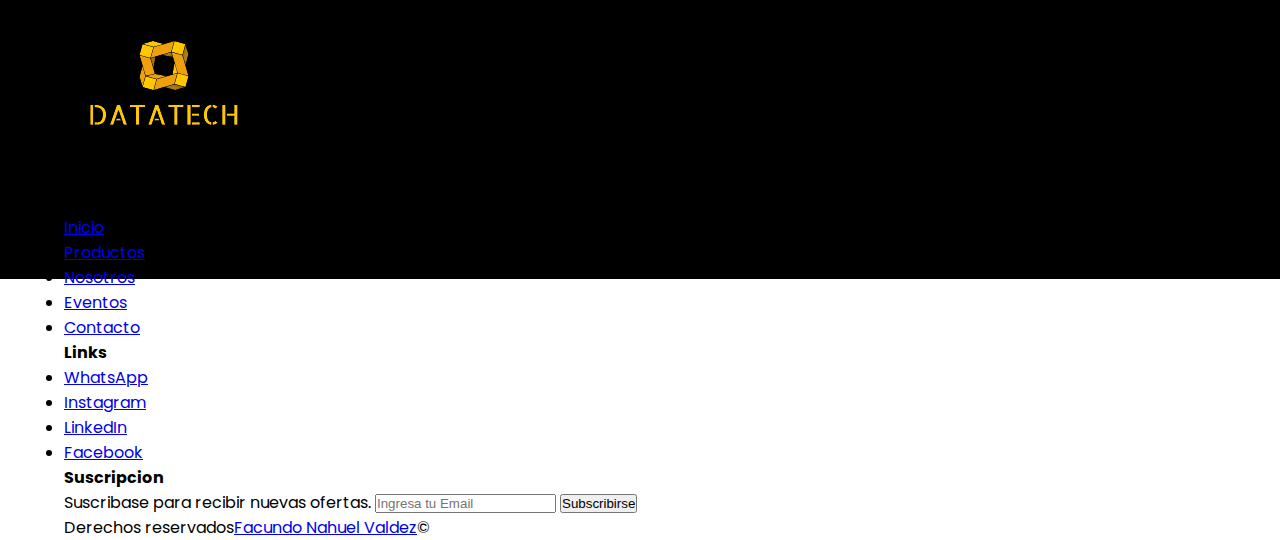
<file: pages/productos.html>
<!doctype html>
<html lang="es">
  <head>
    <!-- Required meta tags -->
    <meta charset="utf-8">
    <meta name="viewport" content="width=device-width, initial-scale=1">
    <!-- Fonts Google -->
    <link rel="preconnect" href="https://fonts.googleapis.com">
    <link rel="preconnect" href="https://fonts.gstatic.com" crossorigin>
    <link href="https://fonts.googleapis.com/css2?family=Poppins:wght@300&family=Roboto:wght@100&display=swap" rel="stylesheet">

    <!-- Bootstrap CSS -->
    <link href="https://cdn.jsdelivr.net/npm/bootstrap@5.0.2/dist/css/bootstrap.min.css" rel="stylesheet" integrity="sha384-EVSTQN3/azprG1Anm3QDgpJLIm9Nao0Yz1ztcQTwFspd3yD65VohhpuuCOmLASjC" crossorigin="anonymous">
    <link rel="stylesheet" href="https://cdn.jsdelivr.net/npm/bootstrap-icons@1.10.4/font/bootstrap-icons.css">
    <!-- Syle CSS -->
    <link rel="stylesheet" href="../css/style.css">
    <title>DATATECH</title>
  </head>
  <body>
    <header class="header">
      <nav class="navbar navbar-expand-lg navbar-light bg-transparent">
        <div class="container-fluid">
          <a class="navbar-brand" href="../index.html">
            <img src="../assets/img/logo-removebg-preview.png" alt="LOGO">
          </a>
          <button class="navbar-toggler bg-white" type="button" data-bs-toggle="collapse" data-bs-target="#navbarNav" aria-controls="navbarNav" aria-expanded="false" aria-label="Toggle navigation">
            <span class="navbar-toggler-icon"></span>
          </button>
          <div class="container-fluid">
            <div class="collapse navbar-collapse smnavbar" id="navbarNav">
            <ul class="navbar-nav w-100 justify-content-end">
              <li class="nav-item button">
                <a class="nav-link text-white navItem" href="../index.html">Inicio</a>
              </li>
              <li class="nav-item button">
                <a class="nav-link text-white navItem" href="#">Productos</a>
              </li>
              <li class="nav-item button">
                <a class="nav-link text-white navItem" href="mas_informacion.html">Nosotros</a>
              </li>
              <li class="nav-item button">
                <a class="nav-link text-white navItem" href="eventos.html">Eventos</a>
              </li>
              <li class="nav-item button">
                <a class="nav-link text-white navItem" href="contacto.html">Contacto</a>
              </li>
            </ul>
          </div>
        </div>
      </nav>
      <section id="sectionHeader" class=" col-sm-12 ">
        <div class="tituloPrincipal">
          <h1 class="text-white">Encuentra Nuestros Productos</h1>
          <p class="text-white">Contamos una amplia gama de servidores diseñados para satisfacer las necesidades de cualquier negocio, desde pequeñas empresas hasta grandes corporaciones.</p>
        </div>
      </section>
    </header>
    <main>
      <section class="sectionCards">
        <h1 class="animate__animated animate__fadeInDown animate__slower text-white mt-2">Servidores que Ofrecemos</h1>
          <div class="galeria mt-2">
            <div id="carouselExampleControls" class="carousel" data-bs-ride="carousel"> <!--slide es la clase que le da la transicion al slide-->
              <div class="carousel-inner">
                <div class="carousel-item active">
                  <img src="../assets/img/servidor-dell-remove2.png" class="d-block w-100" alt="...">
                </div>
                <div class="carousel-item">
                  <img src="../assets/img/servidor-lenovo-removebg.png" class="d-block w-100" alt="...">
                </div>
                <div class="carousel-item">
                  <img src="../assets/img/servidor-hp.png" class="d-block w-100" alt="...">
                </div>
              </div>
              <button class="carousel-control-prev" type="button" data-bs-target="#carouselExampleControls" data-bs-slide="prev">
                <span class="carousel-control-prev-icon" aria-hidden="true"></span>
                <span class="visually-hidden">Previous</span>
              </button>
              <button class="carousel-control-next" type="button" data-bs-target="#carouselExampleControls" data-bs-slide="next">
                <span class="carousel-control-next-icon" aria-hidden="true"></span>
                <span class="visually-hidden">Next</span>
              </button>
            </div>
          </div>
      </section>
    </main>
    <footer id="sectionFooter">
        <div class="container">
          <div class="row">
            <div class="col-xl-3 col-lg-4 col-md-6">
              <div>
                <img src="../assets/img/logo-removebg-preview.png" alt="" class="logoFooter">
              </div>
            </div>
            <div class="col-xl-2 offset-xl-1 col-lg-2 col-md-6">
              <div class="">
                <h4 class="text-white">Secciones</h4>
                <ul class="list-unstyled">
                  <li>
                    <a href="../index.html" class="text-decoration-none">Inicio</a>
                  </li>
                  <li>
                    <a href="#" class="text-decoration-none">Productos</a>
                  </li>
                  <li>
                    <a href="./mas_informacion.html" class="text-decoration-none">Nosotros</a>
                  </li>
                  <li>
                    <a href="./eventos.html" class="text-decoration-none">Eventos</a>
                  </li>
                  <li>
                    <a href="./contacto.html" class="text-decoration-none">Contacto</a>
                  </li>
                </ul>
              </div>
            </div>
            <div class="col-xl-3 col-lg-3 col-md-6">
              <div>
                <h4 class="text-white">Links</h4>
                <ul class="list-unstyled">
                  <li>
                    <a href="https://www.whatsapp.com/" class="text-decoration-none" target="_blank">WhatsApp</a>
                  </li>
                  <li>
                    <a href="https://www.instagram.com/" class="text-decoration-none" target="_blank">Instagram</a>
                  </li>
                  <li>
                    <a href="https://www.linkedin.com/" class="text-decoration-none" target="_blank">LinkedIn</a>
                  </li>
                  <li>
                    <a href="https://www.facebook.com/" class="text-decoration-none" target="_blank">Facebook</a>
                  </li>
                </ul>
              </div>
            </div>
            <div class="col-xl-3 col-lg-3 col-md-6">
              <div>
                <h4 class="text-white">Suscripcion</h4>
                <div>
                  <label for="Newsletter" class="form-label text-white">Suscribase para recibir nuevas ofertas.</label>
                  <input type="text" class="form-control" Placeholder="Ingresa tu Email">
                  <button class="btn btn-danger mt-3">Subscribirse</button>
                </div>
              </div>
            </div>
          </div>
          <div class="d-flex justify-content-center">
            <div class="copyright">
              <p class="text-white">Derechos reservados<a href="#" target="_blank">Facundo Nahuel Valdez</a>©</p>
            </div>
          </div>
        </div>
    </footer>
    <script src="https://cdn.jsdelivr.net/npm/bootstrap@5.0.2/dist/js/bootstrap.bundle.min.js" integrity="sha384-MrcW6ZMFYlzcLA8Nl+NtUVF0sA7MsXsP1UyJoMp4YLEuNSfAP+JcXn/tWtIaxVXM" crossorigin="anonymous"></script>
  </body>
</html>
</file>
<file: css/style.css>
*{
    margin: 0;
    padding: 0;
    box-sizing: border-box;
}
body{
    font-family: 'Poppins', sans-serif;
}
.header{
    height: 100vh;
    background-image: url(../assets/img/render-3d.jpg); 
    background-repeat: no-repeat;
    background-size: cover;
    background-attachment: fixed;
    padding: 2rem;
}
.navItem{
    margin: auto 2rem;
    font-size: 1rem;
}
.button,
.button::before,
.button::after,
.button span,
.button span::before,
.button span::after
{
  transition: all ease .5s;
}

.button{
  position: relative;
  display: inline-block;
  padding: 0.3em;
  margin: 1em;
  border: solid 1px;
  text-transform: uppercase;
  cursor: pointer;
}

.button:hover
{
  box-shadow: 0 0 5em .5em rgba(50,50,150,0.5);
}

.button span
{
  display: inline-block;
  width: 100%;
  padding: 0.6em 2em;
}

.button:hover span
{
  background-color: #fff;
  color: #112;
}

.button::before,
.button::after,
.button span::before,
.button span::after
{
  content: '';
  position: absolute;
  border: 1px;
}

.button::before,
.button span::before
{
  border-style: solid none;  
}

.button::before,
.button span::after{
  left: 0;
  top: -0.4em;
  width: 100%;
  height: calc(100% + 0.8em);
}

.button::after,
.button span::after
{
  border-style: none solid;
}

.button::after,
.button span::before
{
  top: 0;
  left: -0.4em;
  height: 100%;
  width: calc(100% + 0.8em);
}

.button:hover::after,
.button:hover span::after
{
  transform: scaleY(0);
}

.button:hover::before,
.button:hover span::before
{
  transform: scaleX(0);
}

.button:hover span::after,
.button:hover span::before
{
  opacity: 0;
}
#sectionHeader{
    width: 50%;
    margin: 2rem;
}
#sectionHeader h1{
    font-family: 'Poppins', sans-serif;
    font-size: 4rem;
}

#sectionHeader p{
    font-family: 'Poppins', sans-serif;
    margin-top: 5rem;
    font-size: 1.5rem;
    width: 70%;
}

/* Empieza el main */
.sectionCards{
    background-image: url(../assets/img/fotocards.jpg);
    background-repeat: no-repeat;
    background-size: cover;
    background-attachment: fixed;
    text-align: center;
    padding: 2rem;
}
.sectionCards h1{
    font-size: 4rem;
    text-align: center;
    padding-top: 3rem;
}

.sectionCards .card-group{
    margin-top:5em;
    flex-flow:row nowrap;
    width: 50%;
    justify-content: center;
}
.sectionCards .card{
    height: 60vh;
}
.card-img-top{
    height: 40%;
    object-fit: cover;
    padding: 0.5rem;
}
/*Productos*/
.bgProductos{
  background-image: url(/assets/img/server-2160321_1920.jpg)
}
/* Empieza footer */
#sectionFooter{
    height: 40vh;
    padding: 5%;
    background-color: black;
}


@media screen and (max-width: 576px){
  .navItem{
    font-size: 1rem;
  }
  .smnavbar{
    background-color: rgb(10, 12, 15);
    position: absolute;
    width: 90%;
  }
  #sectionHeader .tituloPrincipal .button{
    display: none;
  }
  #sectionHeader{
    height: 100vh;
    width: 100%;
  }
  #sectionHeader h1{
    font-size: 1.5rem;
    margin-top: -2rem;
  }
  #sectionHeader p{
    font-size: 1rem;
    margin-top: 0.5rem;
  }
  .sectionCards h1{
    font-size: 1.5rem;
  }
  .sectionCards .card{
    margin-top: 5px;
    height: 80vh;
  }
  .sectionCards .card-group{
    width: 70%;
  }
  #sectionFooter{
    height: 100vh;
  }
  
  }
</file>
